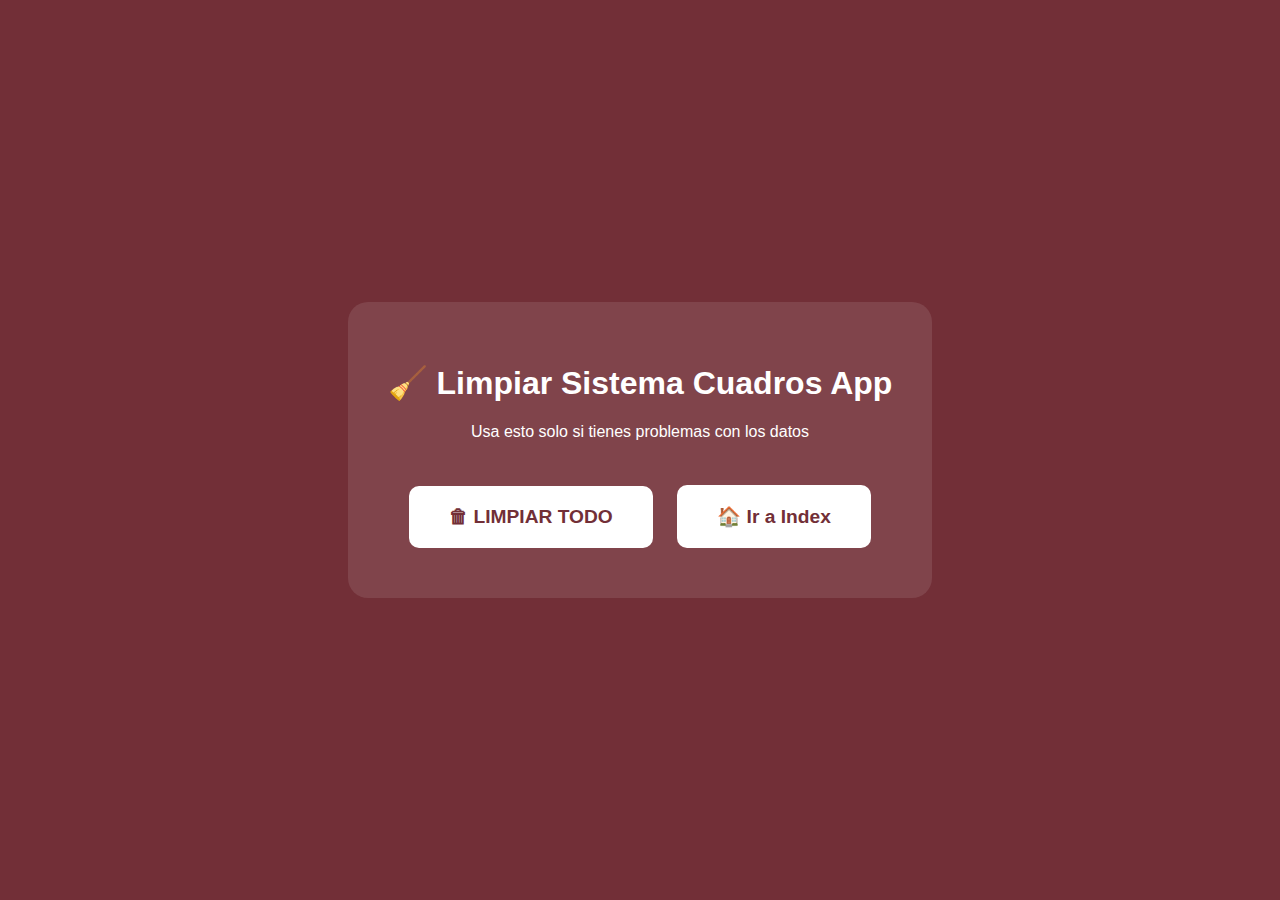
<file: limpiar.html>
<!DOCTYPE html>
<html>
<head>
    <meta charset="UTF-8">
    <title>Limpiar Sistema</title>
    <script src="sheets-db.js"></script>

    <style>
        body {
            font-family: 'Segoe UI', sans-serif;
            display: flex;
            justify-content: center;
            align-items: center;
            height: 100vh;
            margin: 0;
            background: #722F37;
            color: white;
        }
        .container {
            text-align: center;
            padding: 40px;
            background: rgba(255,255,255,0.1);
            border-radius: 20px;
        }
        button {
            background: white;
            color: #722F37;
            border: none;
            padding: 20px 40px;
            font-size: 1.2rem;
            border-radius: 10px;
            cursor: pointer;
            font-weight: bold;
            margin: 10px;
        }
        button:hover {
            transform: scale(1.05);
        }
        .success {
            display: none;
            color: #d4edda;
            margin-top: 20px;
            font-size: 1.2rem;
        }
    </style>
</head>
<body>
    <div class="container">
        <h1>🧹 Limpiar Sistema Cuadros App</h1>
        <p>Usa esto solo si tienes problemas con los datos</p>
        <br>
        <button onclick="limpiar()">🗑 LIMPIAR TODO</button>
        <button onclick="irIndex()">🏠 Ir a Index</button>
        <div id="success" class="success">✅ ¡Limpiado! Redirigiendo...</div>
    </div>

    <script>
        function limpiar() {
            localStorage.clear();
            document.getElementById('success').style.display = 'block';
            setTimeout(function() {
                window.location.href = 'index.html';
            }, 1500);
        }
        
        function irIndex() {
            window.location.href = 'index.html';
        }
    </script>
</body>
</html>
</file>
